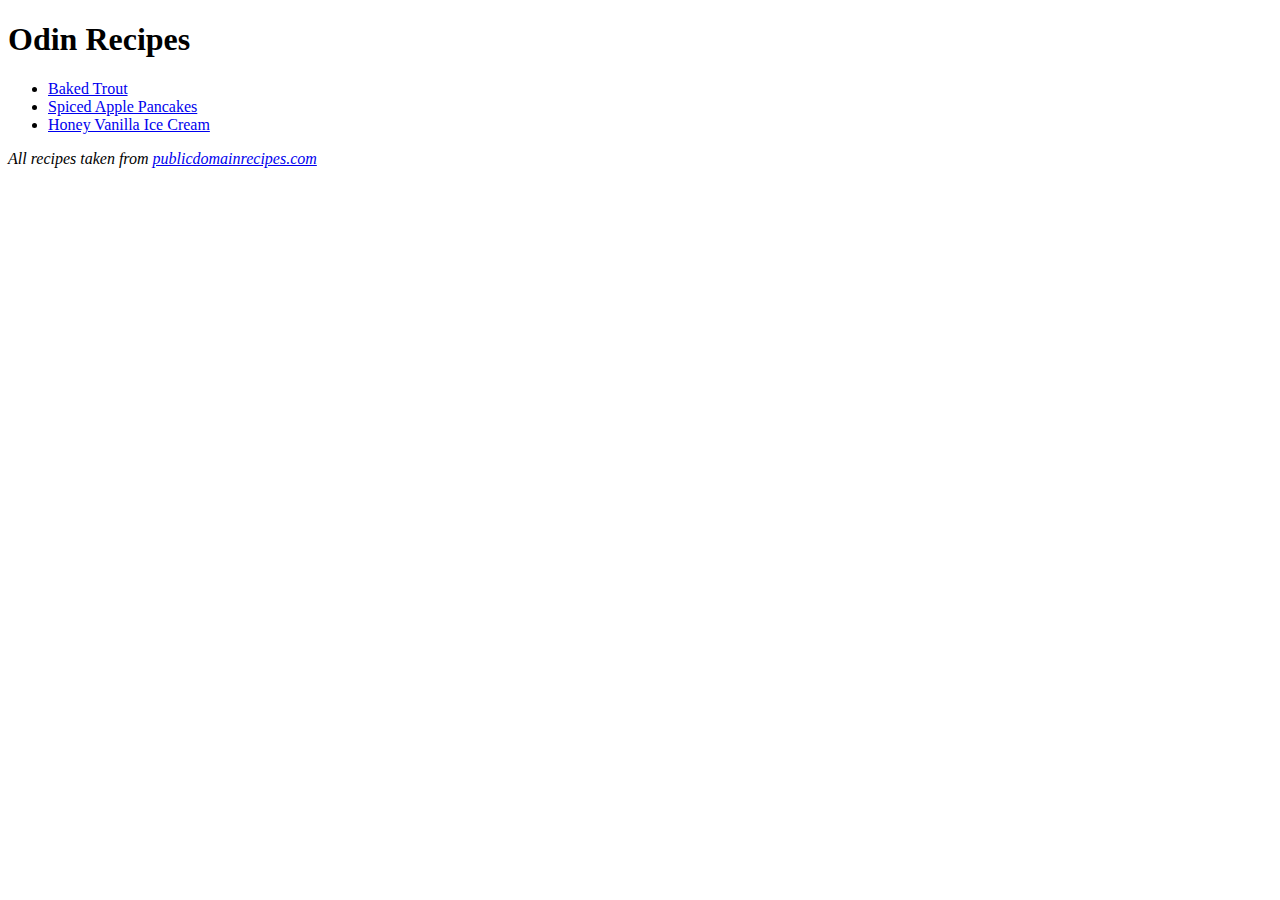
<file: index.html>
<!DOCTYPE html>
<html lang="en">
  <head>
    <meta charset="UTF-8" />
    <meta name="viewport" content="width=device-width, initial-scale=1.0" />
    <title>Odin Recipes</title>
  </head>
  <body>
    <h1>Odin Recipes</h1>
    <ul>
      <li><a href="recipes/baked-trout.html">Baked Trout</a></li>
      <li>
        <a href="recipes/spiced-apple-pancakes.html">Spiced Apple Pancakes</a>
      </li>
      <li>
        <a href="recipes/honey-vanilla-ice-cream.html"
          >Honey Vanilla Ice Cream</a
        >
      </li>
    </ul>
    <p>
      <em
        >All recipes taken from
        <a href="https://publicdomainrecipes.com/"
          >publicdomainrecipes.com</a
        ></em
      >
    </p>
  </body>
</html>
</file>
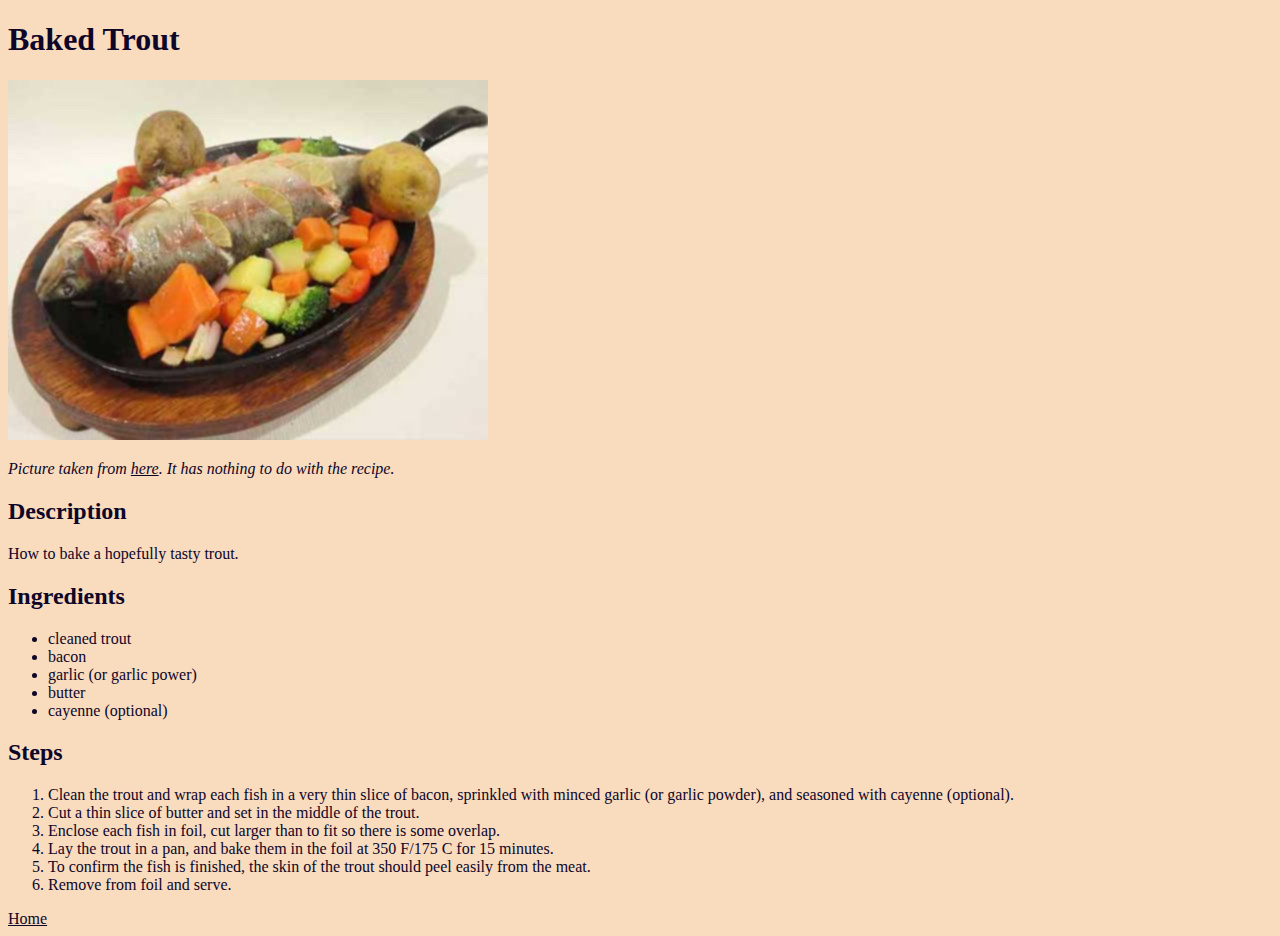
<file: recipes/baked-trout.html>
<!DOCTYPE html>
<html lang="en">
  <head>
    <meta charset="UTF-8" />
    <meta name="viewport" content="width=device-width, initial-scale=1.0" />
    <title>Baked Trout</title>
    <link rel="stylesheet" href="../css/styles.css" />
  </head>
  <body>
    <div class="title">
      <h1>Baked Trout</h1>
    </div>

    <div>
      <img src="../img/Baked-trout.jpg" alt="Baked Trout" width="480" />
      <p>
        <em>
          Picture taken from
          <a href="https://wikitravel.org/wiki/shared/index.php?curid=107300"
            >here</a
          >. It has nothing to do with the recipe.
        </em>
      </p>
    </div>

    <div>
      <h2>Description</h2>
      <p>How to bake a hopefully tasty trout.</p>
    </div>

    <div>
      <h2>Ingredients</h2>
      <ul>
        <li>cleaned trout</li>
        <li>bacon</li>
        <li>garlic (or garlic power)</li>
        <li>butter</li>
        <li>cayenne (optional)</li>
      </ul>
    </div>

    <div>
      <h2>Steps</h2>
      <ol>
        <li>
          Clean the trout and wrap each fish in a very thin slice of bacon,
          sprinkled with minced garlic (or garlic powder), and seasoned with
          cayenne (optional).
        </li>
        <li>Cut a thin slice of butter and set in the middle of the trout.</li>
        <li>
          Enclose each fish in foil, cut larger than to fit so there is some
          overlap.
        </li>
        <li>
          Lay the trout in a pan, and bake them in the foil at 350 F/175 C for
          15 minutes.
        </li>
        <li>
          To confirm the fish is finished, the skin of the trout should peel
          easily from the meat.
        </li>
        <li>Remove from foil and serve.</li>
      </ol>
    </div>

    <div>
      <a href="../index.html">Home</a>
    </div>
  </body>
</html>
</file>
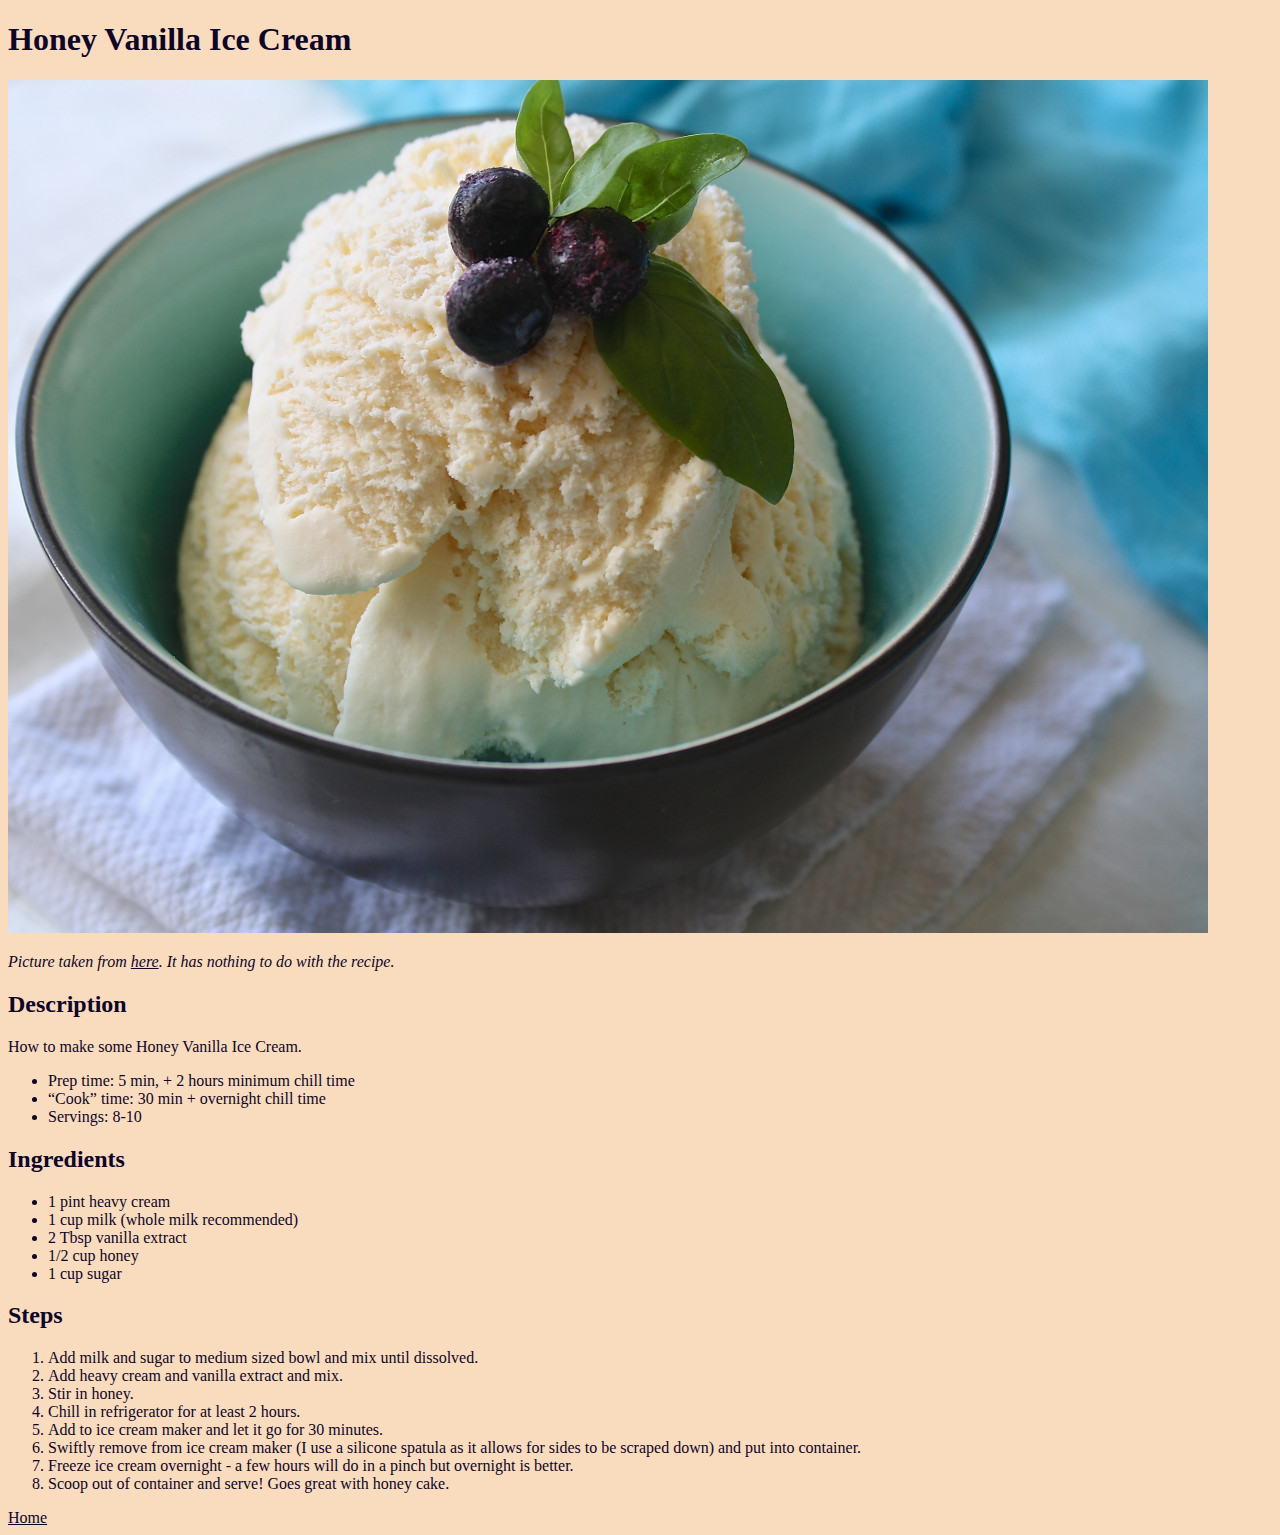
<file: recipes/honey-vanilla-ice-cream.html>
<!DOCTYPE html>
<html lang="en">
  <head>
    <meta charset="UTF-8" />
    <meta name="viewport" content="width=device-width, initial-scale=1.0" />
    <title>Honey Vanilla Ice Cream</title>
    <link rel="stylesheet" href="../css/styles.css" />
  </head>
  <body>
    <div class="recipe-card">
      <div class="title">
        <h1>Honey Vanilla Ice Cream</h1>
      </div>

      <div>
        <img
          src="../img/vanilla-ice-cream.jpg"
          alt="A bowl of vanilla ice cream"
        />
        <p>
          <em>
            Picture taken from
            <a href="https://pxhere.com/en/photo/609739">here</a>. It has
            nothing to do with the recipe.
          </em>
        </p>
      </div>

      <div>
        <h2>Description</h2>
        <p>How to make some Honey Vanilla Ice Cream.</p>
        <ul>
          <li>Prep time: 5 min, + 2 hours minimum chill time</li>
          <li>“Cook” time: 30 min + overnight chill time</li>
          <li>Servings: 8-10</li>
        </ul>
      </div>

      <div>
        <h2>Ingredients</h2>
        <ul>
          <li>1 pint heavy cream</li>
          <li>1 cup milk (whole milk recommended)</li>
          <li>2 Tbsp vanilla extract</li>
          <li>1/2 cup honey</li>
          <li>1 cup sugar</li>
        </ul>
      </div>

      <div>
        <h2>Steps</h2>
        <ol>
          <li>
            Add milk and sugar to medium sized bowl and mix until dissolved.
          </li>
          <li>Add heavy cream and vanilla extract and mix.</li>
          <li>Stir in honey.</li>
          <li>Chill in refrigerator for at least 2 hours.</li>
          <li>Add to ice cream maker and let it go for 30 minutes.</li>
          <li>
            Swiftly remove from ice cream maker (I use a silicone spatula as it
            allows for sides to be scraped down) and put into container.
          </li>
          <li>
            Freeze ice cream overnight - a few hours will do in a pinch but
            overnight is better.
          </li>
          <li>Scoop out of container and serve! Goes great with honey cake.</li>
        </ol>
      </div>

      <div>
        <a href="../index.html">Home</a>
      </div>
    </div>
  </body>
</html>
</file>
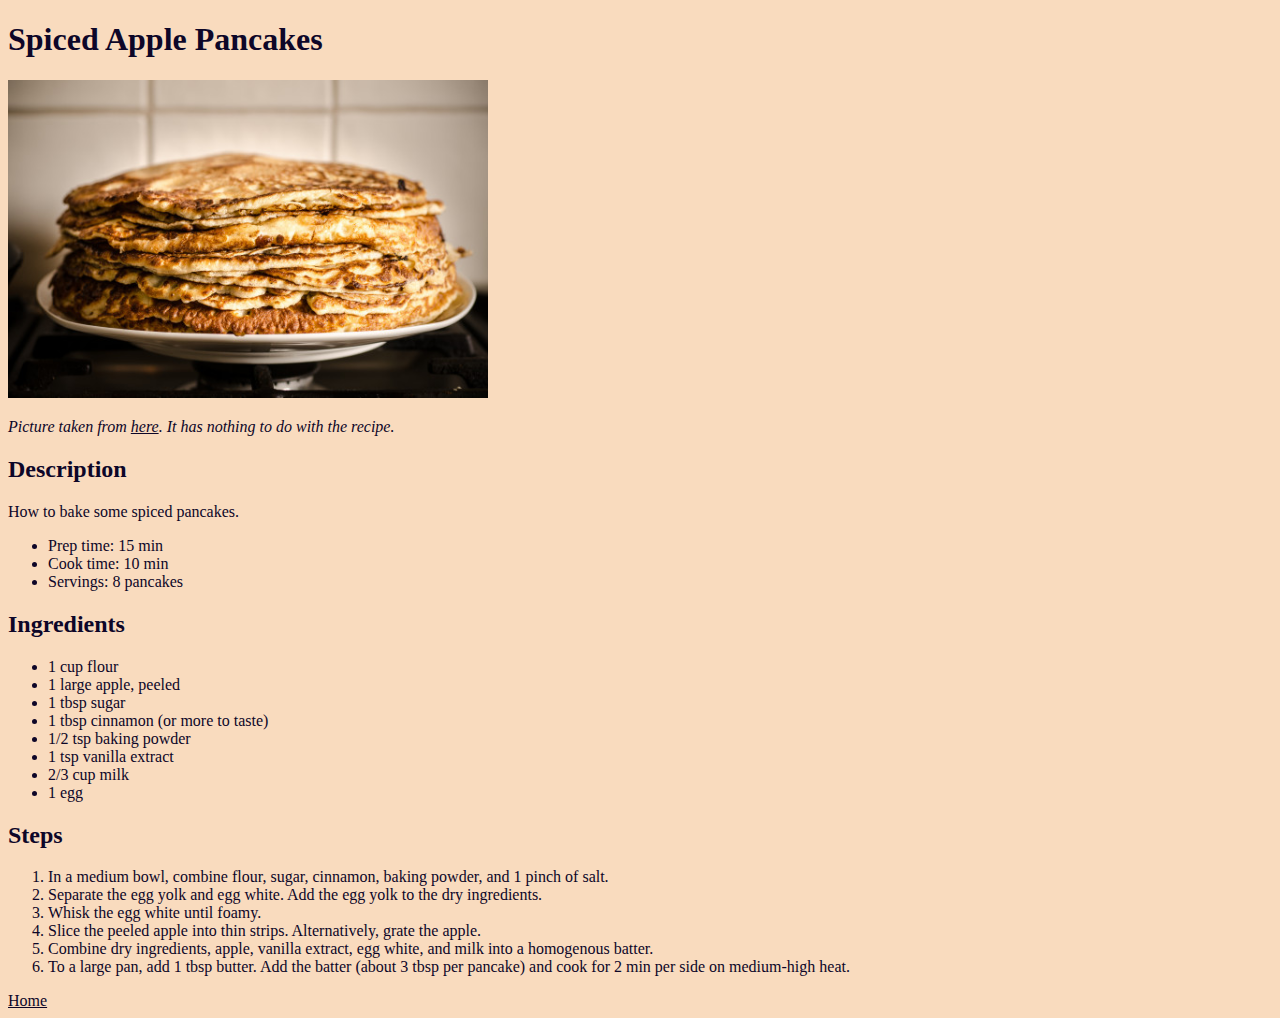
<file: recipes/spiced-apple-pancakes.html>
<!DOCTYPE html>
<html lang="en">
  <head>
    <meta charset="UTF-8" />
    <meta name="viewport" content="width=device-width, initial-scale=1.0" />
    <title>Spiced Apple Pancakes</title>
    <link rel="stylesheet" href="../css/styles.css" />
  </head>
  <body>
    <div class="title">
      <h1>Spiced Apple Pancakes</h1>
    </div>

    <div>
      <img src="../img/pancakes.jpg" alt="Pancakes" width="480" />
      <p>
        <em>
          Picture taken from
          <a href="https://pxhere.com/en/photo/1083322">here</a>. It has nothing
          to do with the recipe.
        </em>
      </p>
    </div>

    <div>
      <h2>Description</h2>
      <p>How to bake some spiced pancakes.</p>
      <ul>
        <li>Prep time: 15 min</li>
        <li>Cook time: 10 min</li>
        <li>Servings: 8 pancakes</li>
      </ul>
    </div>

    <div>
      <h2>Ingredients</h2>
      <ul>
        <li>1 cup flour</li>
        <li>1 large apple, peeled</li>
        <li>1 tbsp sugar</li>
        <li>1 tbsp cinnamon (or more to taste)</li>
        <li>1/2 tsp baking powder</li>
        <li>1 tsp vanilla extract</li>
        <li>2/3 cup milk</li>
        <li>1 egg</li>
      </ul>
    </div>

    <div>
      <h2>Steps</h2>
      <ol>
        <li>
          In a medium bowl, combine flour, sugar, cinnamon, baking powder, and 1
          pinch of salt.
        </li>
        <li>
          Separate the egg yolk and egg white. Add the egg yolk to the dry
          ingredients.
        </li>
        <li>Whisk the egg white until foamy.</li>
        <li>
          Slice the peeled apple into thin strips. Alternatively, grate the
          apple.
        </li>
        <li>
          Combine dry ingredients, apple, vanilla extract, egg white, and milk
          into a homogenous batter.
        </li>
        <li>
          To a large pan, add 1 tbsp butter. Add the batter (about 3 tbsp per
          pancake) and cook for 2 min per side on medium-high heat.
        </li>
      </ol>
    </div>

    <div>
      <a href="../index.html">Home</a>
    </div>
  </body>
</html>
</file>
<file: css/styles.css>
/* CSS HSL
--soft-apricot: hsla(30, 83%, 86%, 1);
--tangerine-dream: hsla(17, 95%, 74%, 1);
--blush-rose: hsla(347, 62%, 62%, 1);
--grape-soda: hsla(307, 50%, 40%, 1);
--midnight-violet: hsla(252, 74%, 9%, 1); */
* {
  background-color: hsla(30, 83%, 86%, 1);
  color: hsla(252, 74%, 9%, 1);
}
</file>
